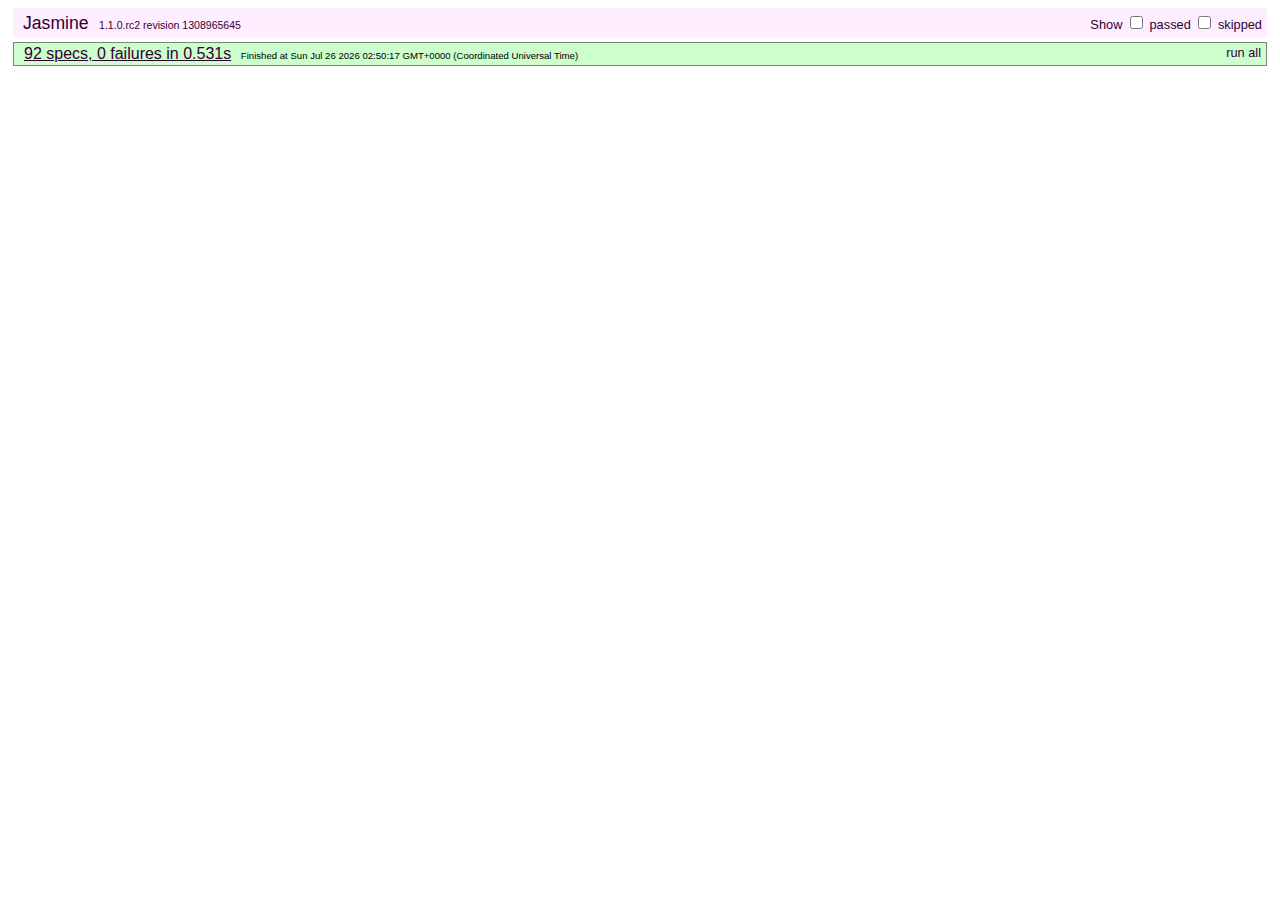
<file: test/index.html>
<!DOCTYPE HTML PUBLIC "-//W3C//DTD HTML 4.01 Transitional//EN"
  "http://www.w3.org/TR/html4/loose.dtd">
<html>
<head>
	<title>deck.js - Jasmine Test Runner</title>
	<link rel="stylesheet" type="text/css" href="lib/jasmine.css">
	<script type="text/javascript" src="../modernizr.custom.js"></script>
	<script type="text/javascript" src="lib/jasmine.js"></script>
	<script type="text/javascript" src="lib/jasmine-html.js"></script>
	<script src="../jquery-1.7.2.min.js"></script>
	<script type="text/javascript" src="lib/jasmine-jquery.js"></script>

	<!-- include source files here... -->
	<script type="text/javascript" src="../core/deck.core.js"></script>
	<script type="text/javascript" src="../extensions/hash/deck.hash.js"></script>
	<script type="text/javascript" src="../extensions/menu/deck.menu.js"></script>
	<script type="text/javascript" src="../extensions/goto/deck.goto.js"></script>
	<script type="text/javascript" src="../extensions/status/deck.status.js"></script>
	<script type="text/javascript" src="../extensions/navigation/deck.navigation.js"></script>
	<script type="text/javascript" src="../extensions/scale/deck.scale.js"></script>

	<!-- include spec files here... -->
	<script type="text/javascript" src="settings.js"></script>
	<script type="text/javascript" src="spec.core.js"></script>
	<script type="text/javascript" src="spec.menu.js"></script>
	<script type="text/javascript" src="spec.goto.js"></script>
	<script type="text/javascript" src="spec.navigation.js"></script>
	<script type="text/javascript" src="spec.hash.js"></script>
	<script type="text/javascript" src="spec.status.js"></script>
	<script type="text/javascript" src="spec.scale.js"></script>
</head>

<body>
<script type="text/javascript">
	jasmine.getEnv().addReporter(new jasmine.TrivialReporter());
	jasmine.getEnv().execute();
</script>
</body>
</html>
</file>
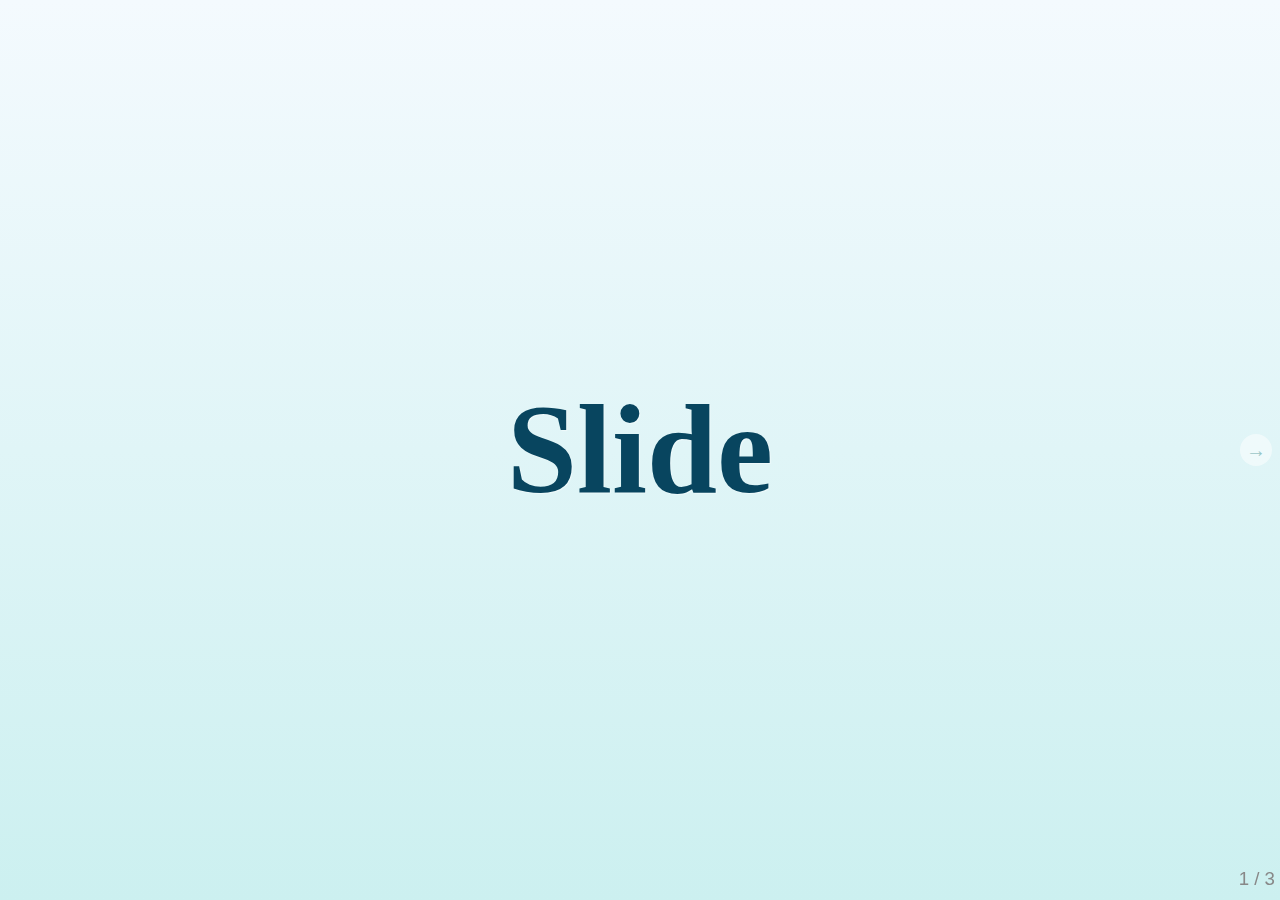
<file: boilerplate.html>
<!DOCTYPE html>
<html>
<head>
	<meta charset="utf-8">
	<meta http-equiv="X-UA-Compatible" content="IE=edge,chrome=1">
	<meta name="viewport" content="width=1024, user-scalable=no">

	<title>Your deck.js Presentation</title>
	
	<!-- Required stylesheet -->
	<link rel="stylesheet" href="core/deck.core.css">
	
	<!-- Extension CSS files go here. Remove or add as needed. -->
	<link rel="stylesheet" href="extensions/goto/deck.goto.css">
	<link rel="stylesheet" href="extensions/menu/deck.menu.css">
	<link rel="stylesheet" href="extensions/navigation/deck.navigation.css">
	<link rel="stylesheet" href="extensions/status/deck.status.css">
	<link rel="stylesheet" href="extensions/hash/deck.hash.css">
	<link rel="stylesheet" href="extensions/scale/deck.scale.css">

	<!-- Style theme. More available in /themes/style/ or create your own. -->
	<link rel="stylesheet" href="themes/style/web-2.0.css">
	
	<!-- Transition theme. More available in /themes/transition/ or create your own. -->
	<link rel="stylesheet" href="themes/transition/horizontal-slide.css">
	
	<!-- Required Modernizr file -->
	<script src="modernizr.custom.js"></script>
</head>
<body class="deck-container">

<!-- Begin slides. Just make elements with a class of slide. -->

<section class="slide">
	<h1>Slide</h1>
</section>

<section class="slide">
	<h1>Content</h1>
</section>

<section class="slide">
	<h1>Here</h1>
</section>

<!-- End slides. -->


<!-- Begin extension snippets. Add or remove as needed. -->

<!-- deck.navigation snippet -->
<a href="#" class="deck-prev-link" title="Previous">&#8592;</a>
<a href="#" class="deck-next-link" title="Next">&#8594;</a>

<!-- deck.status snippet -->
<p class="deck-status">
	<span class="deck-status-current"></span>
	/
	<span class="deck-status-total"></span>
</p>

<!-- deck.goto snippet -->
<form action="." method="get" class="goto-form">
	<label for="goto-slide">Go to slide:</label>
	<input type="text" name="slidenum" id="goto-slide" list="goto-datalist">
	<datalist id="goto-datalist"></datalist>
	<input type="submit" value="Go">
</form>

<!-- deck.hash snippet -->
<a href="." title="Permalink to this slide" class="deck-permalink">#</a>

<!-- End extension snippets. -->


<!-- Required JS files. -->
<script src="jquery-1.7.2.min.js"></script>
<script src="core/deck.core.js"></script>

<!-- Extension JS files. Add or remove as needed. -->
<script src="core/deck.core.js"></script>
<script src="extensions/hash/deck.hash.js"></script>
<script src="extensions/menu/deck.menu.js"></script>
<script src="extensions/goto/deck.goto.js"></script>
<script src="extensions/status/deck.status.js"></script>
<script src="extensions/navigation/deck.navigation.js"></script>
<script src="extensions/scale/deck.scale.js"></script>

<!-- Initialize the deck. You can put this in an external file if desired. -->
<script>
	$(function() {
		$.deck('.slide');
	});
</script>
</body>
</html>
</file>
<file: test/lib/jasmine.css>
body {
  font-family: "Helvetica Neue Light", "Lucida Grande", "Calibri", "Arial", sans-serif;
}


.jasmine_reporter a:visited, .jasmine_reporter a {
  color: #303; 
}

.jasmine_reporter a:hover, .jasmine_reporter a:active {
  color: blue; 
}

.run_spec {
  float:right;
  padding-right: 5px;
  font-size: .8em;
  text-decoration: none;
}

.jasmine_reporter {
  margin: 0 5px;
}

.banner {
  color: #303;
  background-color: #fef;
  padding: 5px;
}

.logo {
  float: left;
  font-size: 1.1em;
  padding-left: 5px;
}

.logo .version {
  font-size: .6em;
  padding-left: 1em;
}

.runner.running {
  background-color: yellow;
}


.options {
  text-align: right;
  font-size: .8em;
}




.suite {
  border: 1px outset gray;
  margin: 5px 0;
  padding-left: 1em;
}

.suite .suite {
  margin: 5px; 
}

.suite.passed {
  background-color: #dfd;
}

.suite.failed {
  background-color: #fdd;
}

.spec {
  margin: 5px;
  padding-left: 1em;
  clear: both;
}

.spec.failed, .spec.passed, .spec.skipped {
  padding-bottom: 5px;
  border: 1px solid gray;
}

.spec.failed {
  background-color: #fbb;
  border-color: red;
}

.spec.passed {
  background-color: #bfb;
  border-color: green;
}

.spec.skipped {
  background-color: #bbb;
}

.messages {
  border-left: 1px dashed gray;
  padding-left: 1em;
  padding-right: 1em;
}

.passed {
  background-color: #cfc;
  display: none;
}

.failed {
  background-color: #fbb;
}

.skipped {
  color: #777;
  background-color: #eee;
  display: none;
}


/*.resultMessage {*/
  /*white-space: pre;*/
/*}*/

.resultMessage span.result {
  display: block;
  line-height: 2em;
  color: black;
}

.resultMessage .mismatch {
  color: black;
}

.stackTrace {
  white-space: pre;
  font-size: .8em;
  margin-left: 10px;
  max-height: 5em;
  overflow: auto;
  border: 1px inset red;
  padding: 1em;
  background: #eef;
}

.finished-at {
  padding-left: 1em;
  font-size: .6em;
}

.show-passed .passed,
.show-skipped .skipped {
  display: block;
}


#jasmine_content {
  position:fixed;
  right: 100%;
}

.runner {
  border: 1px solid gray;
  display: block;
  margin: 5px 0;
  padding: 2px 0 2px 10px;
}
</file>
<file: core/deck.core.css>
html, body {
  height: 100%;
  padding: 0;
  margin: 0;
}

body.deck-container {
  overflow-y: auto;
  position: static;
}

.deck-container {
  position: relative;
  min-height: 100%;
  margin: 0 auto;
  padding: 0 48px;
  font-size: 16px;
  line-height: 1.25;
  overflow: hidden;
  /* Resets and base styles from HTML5 Boilerplate */
  /* End HTML5 Boilerplate adaptations */
}
.js .deck-container {
  visibility: hidden;
}
.ready .deck-container {
  visibility: visible;
}
.touch .deck-container {
  -webkit-text-size-adjust: none;
  -moz-text-size-adjust: none;
}
.deck-container div, .deck-container span, .deck-container object, .deck-container iframe,
.deck-container h1, .deck-container h2, .deck-container h3, .deck-container h4, .deck-container h5, .deck-container h6, .deck-container p, .deck-container blockquote, .deck-container pre,
.deck-container abbr, .deck-container address, .deck-container cite, .deck-container code, .deck-container del, .deck-container dfn, .deck-container em, .deck-container img, .deck-container ins, .deck-container kbd, .deck-container q, .deck-container samp,
.deck-container small, .deck-container strong, .deck-container sub, .deck-container sup, .deck-container var, .deck-container b, .deck-container i, .deck-container dl, .deck-container dt, .deck-container dd, .deck-container ol, .deck-container ul, .deck-container li,
.deck-container fieldset, .deck-container form, .deck-container label, .deck-container legend,
.deck-container table, .deck-container caption, .deck-container tbody, .deck-container tfoot, .deck-container thead, .deck-container tr, .deck-container th, .deck-container td,
.deck-container article, .deck-container aside, .deck-container canvas, .deck-container details, .deck-container figcaption, .deck-container figure,
.deck-container footer, .deck-container header, .deck-container hgroup, .deck-container menu, .deck-container nav, .deck-container section, .deck-container summary,
.deck-container time, .deck-container mark, .deck-container audio, .deck-container video {
  margin: 0;
  padding: 0;
  border: 0;
  font-size: 100%;
  font: inherit;
  vertical-align: baseline;
}
.deck-container article, .deck-container aside, .deck-container details, .deck-container figcaption, .deck-container figure,
.deck-container footer, .deck-container header, .deck-container hgroup, .deck-container menu, .deck-container nav, .deck-container section {
  display: block;
}
.deck-container blockquote, .deck-container q {
  quotes: none;
}
.deck-container blockquote:before, .deck-container blockquote:after, .deck-container q:before, .deck-container q:after {
  content: "";
  content: none;
}
.deck-container ins {
  background-color: #ff9;
  color: #000;
  text-decoration: none;
}
.deck-container mark {
  background-color: #ff9;
  color: #000;
  font-style: italic;
  font-weight: bold;
}
.deck-container del {
  text-decoration: line-through;
}
.deck-container abbr[title], .deck-container dfn[title] {
  border-bottom: 1px dotted;
  cursor: help;
}
.deck-container table {
  border-collapse: collapse;
  border-spacing: 0;
}
.deck-container hr {
  display: block;
  height: 1px;
  border: 0;
  border-top: 1px solid #ccc;
  margin: 1em 0;
  padding: 0;
}
.deck-container input, .deck-container select {
  vertical-align: middle;
}
.deck-container select, .deck-container input, .deck-container textarea, .deck-container button {
  font: 99% sans-serif;
}
.deck-container pre, .deck-container code, .deck-container kbd, .deck-container samp {
  font-family: monospace, sans-serif;
}
.deck-container a {
  -webkit-tap-highlight-color: rgba(0, 0, 0, 0);
}
.deck-container a:hover, .deck-container a:active {
  outline: none;
}
.deck-container ul, .deck-container ol {
  margin-left: 2em;
  vertical-align: top;
}
.deck-container ol {
  list-style-type: decimal;
}
.deck-container nav ul, .deck-container nav li {
  margin: 0;
  list-style: none;
  list-style-image: none;
}
.deck-container small {
  font-size: 85%;
}
.deck-container strong, .deck-container th {
  font-weight: bold;
}
.deck-container td {
  vertical-align: top;
}
.deck-container sub, .deck-container sup {
  font-size: 75%;
  line-height: 0;
  position: relative;
}
.deck-container sup {
  top: -0.5em;
}
.deck-container sub {
  bottom: -0.25em;
}
.deck-container textarea {
  overflow: auto;
}
.ie6 .deck-container legend, .ie7 .deck-container legend {
  margin-left: -7px;
}
.deck-container input[type="radio"] {
  vertical-align: text-bottom;
}
.deck-container input[type="checkbox"] {
  vertical-align: bottom;
}
.ie7 .deck-container input[type="checkbox"] {
  vertical-align: baseline;
}
.ie6 .deck-container input {
  vertical-align: text-bottom;
}
.deck-container label, .deck-container input[type="button"], .deck-container input[type="submit"], .deck-container input[type="image"], .deck-container button {
  cursor: pointer;
}
.deck-container button, .deck-container input, .deck-container select, .deck-container textarea {
  margin: 0;
}
.deck-container input:invalid, .deck-container textarea:invalid {
  border-radius: 1px;
  -moz-box-shadow: 0px 0px 5px red;
  -webkit-box-shadow: 0px 0px 5px red;
  box-shadow: 0px 0px 5px red;
}
.deck-container input:invalid .no-boxshadow, .deck-container textarea:invalid .no-boxshadow {
  background-color: #f0dddd;
}
.deck-container button {
  width: auto;
  overflow: visible;
}
.ie7 .deck-container img {
  -ms-interpolation-mode: bicubic;
}
.deck-container, .deck-container select, .deck-container input, .deck-container textarea {
  color: #444;
}
.deck-container a {
  color: #607890;
}
.deck-container a:hover, .deck-container a:focus {
  color: #036;
}
.deck-container a:link {
  -webkit-tap-highlight-color: #fff;
}
.deck-container.deck-loading {
  display: none;
}

.slide {
  width: auto;
  min-height: 100%;
  position: relative;
}
.slide h1 {
  font-size: 4.5em;
}
.slide h1, .slide .vcenter {
  font-weight: bold;
  text-align: center;
  padding-top: 1em;
  max-height: 100%;
}
.csstransforms .slide h1, .csstransforms .slide .vcenter {
  padding: 0 48px;
  position: absolute;
  left: 0;
  right: 0;
  top: 50%;
  -webkit-transform: translate(0, -50%);
  -moz-transform: translate(0, -50%);
  -ms-transform: translate(0, -50%);
  -o-transform: translate(0, -50%);
  transform: translate(0, -50%);
}
.slide .vcenter h1 {
  position: relative;
  top: auto;
  padding: 0;
  -webkit-transform: none;
  -moz-transform: none;
  -ms-transform: none;
  -o-transform: none;
  transform: none;
}
.slide h2 {
  font-size: 2.25em;
  font-weight: bold;
  padding-top: .5em;
  margin: 0 0 .66666em 0;
  border-bottom: 3px solid #888;
}
.slide h3 {
  font-size: 1.4375em;
  font-weight: bold;
  margin-bottom: .30435em;
}
.slide h4 {
  font-size: 1.25em;
  font-weight: bold;
  margin-bottom: .25em;
}
.slide h5 {
  font-size: 1.125em;
  font-weight: bold;
  margin-bottom: .2222em;
}
.slide h6 {
  font-size: 1em;
  font-weight: bold;
}
.slide img, .slide iframe, .slide video {
  display: block;
  max-width: 100%;
}
.slide video, .slide iframe, .slide img {
  display: block;
  margin: 0 auto;
}
.slide p, .slide blockquote, .slide iframe, .slide img, .slide ul, .slide ol, .slide pre, .slide video {
  margin-bottom: 1em;
}
.slide pre {
  white-space: pre;
  white-space: pre-wrap;
  word-wrap: break-word;
  padding: 1em;
  border: 1px solid #888;
}
.slide em {
  font-style: italic;
}
.slide li {
  padding: .25em 0;
  vertical-align: middle;
}

.deck-before, .deck-previous, .deck-next, .deck-after {
  position: absolute;
  left: -999em;
  top: -999em;
}

.deck-current {
  z-index: 2;
}

.slide .slide {
  visibility: hidden;
  position: static;
  min-height: 0;
}

.deck-child-current {
  position: static;
  z-index: 2;
}
.deck-child-current .slide {
  visibility: hidden;
}
.deck-child-current .deck-previous, .deck-child-current .deck-before, .deck-child-current .deck-current {
  visibility: visible;
}

@media screen and (max-device-width: 480px) {
  /* html { -webkit-text-size-adjust:none; -ms-text-size-adjust:none; } */
}
@media print {
  * {
    background: transparent !important;
    color: black !important;
    text-shadow: none !important;
    filter: none !important;
    -ms-filter: none !important;
    -webkit-box-reflect: none !important;
    -moz-box-reflect: none !important;
    -webkit-box-shadow: none !important;
    -moz-box-shadow: none !important;
    box-shadow: none !important;
  }
  * :before, * :after {
    display: none !important;
  }

  a, a:visited {
    color: #444 !important;
    text-decoration: underline;
  }

  a[href]:after {
    content: " (" attr(href) ")";
  }

  abbr[title]:after {
    content: " (" attr(title) ")";
  }

  .ir a:after, a[href^="javascript:"]:after, a[href^="#"]:after {
    content: "";
  }

  pre, blockquote {
    border: 1px solid #999;
    page-break-inside: avoid;
  }

  thead {
    display: table-header-group;
  }

  tr, img {
    page-break-inside: avoid;
  }

  @page {
    margin: 0.5cm;
}

  p, h2, h3 {
    orphans: 3;
    widows: 3;
  }

  h2, h3 {
    page-break-after: avoid;
  }

  .slide {
    position: static !important;
    visibility: visible !important;
    display: block !important;
    -webkit-transform: none !important;
    -moz-transform: none !important;
    -o-transform: none !important;
    -ms-transform: none !important;
    transform: none !important;
    opacity: 1 !important;
  }

  h1, .vcenter {
    -webkit-transform: none !important;
    -moz-transform: none !important;
    -o-transform: none !important;
    -ms-transform: none !important;
    transform: none !important;
    padding: 0 !important;
    position: static !important;
  }

  .deck-container > .slide {
    page-break-after: always;
  }

  .deck-container {
    width: 100% !important;
    height: auto !important;
    padding: 0 !important;
    display: block !important;
  }

  script {
    display: none;
  }
}
</file>
<file: extensions/goto/deck.goto.css>
.deck-container .goto-form {
  position: absolute;
  z-index: 3;
  bottom: 10px;
  left: 50%;
  height: 1.75em;
  margin: 0 0 0 -9.125em;
  line-height: 1.75em;
  padding: 0.625em;
  display: none;
  background: #ccc;
  overflow: hidden;
}
.borderradius .deck-container .goto-form {
  -webkit-border-radius: 10px;
  -moz-border-radius: 10px;
  border-radius: 10px;
}
.deck-container .goto-form label {
  font-weight: bold;
}
.deck-container .goto-form label, .deck-container .goto-form input {
  display: inline-block;
  font-family: inherit;
}

.deck-goto .goto-form {
  display: block;
}

#goto-slide {
  width: 8.375em;
  margin: 0 0.625em;
  height: 1.4375em;
}

@media print {
  .goto-form, #goto-slide {
    display: none !important;
  }
}
</file>
<file: extensions/menu/deck.menu.css>
.deck-menu .slide {
  background: #eee;
  position: relative;
  left: 0;
  top: 0;
  visibility: visible;
  cursor: pointer;
}
.no-csstransforms .deck-menu > .slide {
  float: left;
  width: 22%;
  height: 22%;
  min-height: 0;
  margin: 1%;
  font-size: 0.22em;
  overflow: hidden;
  padding: 0 0.5%;
}
.csstransforms .deck-menu > .slide {
  -webkit-transform: scale(0.22) !important;
  -moz-transform: scale(0.22) !important;
  -o-transform: scale(0.22) !important;
  -ms-transform: scale(0.22) !important;
  transform: scale(0.22) !important;
  -webkit-transform-origin: 0 0;
  -moz-transform-origin: 0 0;
  -o-transform-origin: 0 0;
  -ms-transform-origin: 0 0;
  transform-origin: 0 0;
  -webkit-box-sizing: border-box;
  -moz-box-sizing: border-box;
  box-sizing: border-box;
  width: 100%;
  height: 100%;
  overflow: hidden;
  padding: 0 48px;
  margin: 12px;
}
.deck-menu iframe, .deck-menu img, .deck-menu video {
  max-width: 100%;
}
.deck-menu .deck-current, .no-touch .deck-menu .slide:hover {
  background: #ddf;
}
.deck-menu.deck-container:hover .deck-prev-link, .deck-menu.deck-container:hover .deck-next-link {
  display: none;
}
</file>
<file: extensions/navigation/deck.navigation.css>
.deck-container .deck-prev-link, .deck-container .deck-next-link {
  display: none;
  position: absolute;
  z-index: 3;
  top: 50%;
  width: 32px;
  height: 32px;
  margin-top: -16px;
  font-size: 20px;
  font-weight: bold;
  line-height: 32px;
  vertical-align: middle;
  text-align: center;
  text-decoration: none;
  color: #fff;
  background: #888;
}
.borderradius .deck-container .deck-prev-link, .borderradius .deck-container .deck-next-link {
  -webkit-border-radius: 16px;
  -moz-border-radius: 16px;
  border-radius: 16px;
}
.deck-container .deck-prev-link:hover, .deck-container .deck-prev-link:focus, .deck-container .deck-prev-link:active, .deck-container .deck-prev-link:visited, .deck-container .deck-next-link:hover, .deck-container .deck-next-link:focus, .deck-container .deck-next-link:active, .deck-container .deck-next-link:visited {
  color: #fff;
}
.deck-container .deck-prev-link {
  left: 8px;
}
.deck-container .deck-next-link {
  right: 8px;
}
.deck-container:hover .deck-prev-link, .deck-container:hover .deck-next-link {
  display: block;
}
.deck-container:hover .deck-prev-link.deck-nav-disabled, .touch .deck-container:hover .deck-prev-link, .deck-container:hover .deck-next-link.deck-nav-disabled, .touch .deck-container:hover .deck-next-link {
  display: none;
}

@media print {
  .deck-prev-link, .deck-next-link {
    display: none !important;
  }
}
</file>
<file: extensions/status/deck.status.css>
.deck-container .deck-status {
  position: absolute;
  bottom: 10px;
  right: 5px;
  color: #888;
  z-index: 3;
  margin: 0;
}

body.deck-container .deck-status {
  position: fixed;
}

@media print {
  .deck-status {
    display: none;
  }
}
</file>
<file: extensions/hash/deck.hash.css>
.deck-container .deck-permalink {
  display: none;
  position: absolute;
  z-index: 4;
  bottom: 30px;
  right: 0;
  width: 48px;
  text-align: center;
}

.no-history .deck-container:hover .deck-permalink {
  display: block;
}
</file>
<file: extensions/scale/deck.scale.css>
/* Remove this line if you are embedding deck.js in a page and
using the scale extension. */
.csstransforms {
  overflow: hidden;
}

.csstransforms .deck-container.deck-scale:not(.deck-menu) > .slide {
  -webkit-box-sizing: padding-box;
  -moz-box-sizing: padding-box;
  box-sizing: padding-box;
  width: 100%;
  padding-bottom: 20px;
}
.csstransforms .deck-container.deck-scale:not(.deck-menu) > .slide > .deck-slide-scaler {
  -webkit-transform-origin: 50% 0;
  -moz-transform-origin: 50% 0;
  -o-transform-origin: 50% 0;
  -ms-transform-origin: 50% 0;
  transform-origin: 50% 0;
}

.csstransforms .deck-container.deck-menu .deck-slide-scaler {
  -webkit-transform: none !important;
  -moz-transform: none !important;
  -o-transform: none !important;
  -ms-transform: none !important;
  transform: none !important;
}
</file>
<file: themes/style/web-2.0.css>
@charset "UTF-8";
.deck-container {
  font-family: 'Open Sans', "Gill Sans", "Gill Sans MT", Calibri, sans-serif;
  font-size: 1.75em;
  background: #f4fafe;
  /* Old browsers */
  background: -moz-linear-gradient(top, #f4fafe 0%, #ccf0f0 100%);
  /* FF3.6+ */
  background: -webkit-gradient(linear, left top, left bottom, color-stop(0%, #f4fafe), color-stop(100%, #ccf0f0));
  /* Chrome,Safari4+ */
  background: -webkit-linear-gradient(top, #f4fafe 0%, #ccf0f0 100%);
  /* Chrome10+,Safari5.1+ */
  background: -o-linear-gradient(top, #f4fafe 0%, #ccf0f0 100%);
  /* Opera11.10+ */
  background: -ms-linear-gradient(top, #f4fafe 0%, #ccf0f0 100%);
  /* IE10+ */
  background: linear-gradient(top, #f4fafe 0%, #ccf0f0 100%);
  /* W3C */
  background-attachment: fixed;
}
.deck-container > .slide {
  text-shadow: 1px 1px 1px rgba(255, 255, 255, 0.5);
}
.deck-container > .slide .deck-before, .deck-container > .slide .deck-previous {
  opacity: 0.4;
}
.deck-container > .slide .deck-before:not(.deck-child-current) .deck-before, .deck-container > .slide .deck-before:not(.deck-child-current) .deck-previous, .deck-container > .slide .deck-previous:not(.deck-child-current) .deck-before, .deck-container > .slide .deck-previous:not(.deck-child-current) .deck-previous {
  opacity: 1;
}
.deck-container > .slide .deck-child-current {
  opacity: 1;
}
.deck-container .slide h1, .deck-container .slide h2, .deck-container .slide h3, .deck-container .slide h4, .deck-container .slide h5, .deck-container .slide h6 {
  font-family: 'Open Sans', "Hoefler Text", Constantia, Palatino, "Palatino Linotype", "Book Antiqua", Georgia, serif;
}
.deck-container .slide h1 {
  color: #08455f;
}
.deck-container .slide h2 {
  color: #0b7495;
  border-bottom: 0;
}
/*.cssreflections .deck-container .slide h2 {
  line-height: 1;
  -webkit-box-reflect: below -0.556em -webkit-gradient(linear, left top, left bottom, from(transparent), color-stop(0.3, transparent), color-stop(0.7, rgba(255, 255, 255, 0.1)), to(transparent));
  -moz-box-reflect: below -0.556em -moz-linear-gradient(top, transparent 0%, transparent 30%, rgba(255, 255, 255, 0.3) 100%);
}*/
.deck-container .slide h3 {
  color: #000;
}
.deck-container .slide pre {
  border-color: #cde;
  background: #fff;
  position: relative;
  z-index: auto;
  /* http://nicolasgallagher.com/css-drop-shadows-without-images/ */
}
.borderradius .deck-container .slide pre {
  -webkit-border-radius: 5px;
  -moz-border-radius: 5px;
  border-radius: 5px;
}
.csstransforms.boxshadow .deck-container .slide pre > :first-child:before {
  content: "";
  position: absolute;
  z-index: -1;
  background: #fff;
  top: 0;
  bottom: 0;
  left: 0;
  right: 0;
}
.csstransforms.boxshadow .deck-container .slide pre:before, .csstransforms.boxshadow .deck-container .slide pre:after {
  content: "";
  position: absolute;
  z-index: -2;
  bottom: 15px;
  width: 50%;
  height: 20%;
  max-width: 300px;
  -webkit-box-shadow: 0 15px 10px rgba(0, 0, 0, 0.7);
  -moz-box-shadow: 0 15px 10px rgba(0, 0, 0, 0.7);
  box-shadow: 0 15px 10px rgba(0, 0, 0, 0.7);
}
.csstransforms.boxshadow .deck-container .slide pre:before {
  left: 10px;
  -webkit-transform: rotate(-3deg);
  -moz-transform: rotate(-3deg);
  -ms-transform: rotate(-3deg);
  -o-transform: rotate(-3deg);
  transform: rotate(-3deg);
}
.csstransforms.boxshadow .deck-container .slide pre:after {
  right: 10px;
  -webkit-transform: rotate(3deg);
  -moz-transform: rotate(3deg);
  -ms-transform: rotate(3deg);
  -o-transform: rotate(3deg);
  transform: rotate(3deg);
}
.deck-container .slide code {
  color: #789;
}
.deck-container .slide blockquote {
  font-family: 'Open Sans', "Hoefler Text", Constantia, Palatino, "Palatino Linotype", "Book Antiqua", Georgia, serif;
  font-size: 2em;
  padding: 1em 2em .5em 2em;
  color: #000;
  background: #fff;
  position: relative;
  border: 1px solid #cde;
  z-index: auto;
}
.borderradius .deck-container .slide blockquote {
  -webkit-border-radius: 5px;
  -moz-border-radius: 5px;
  border-radius: 5px;
}
.boxshadow .deck-container .slide blockquote > :first-child:before {
  content: "";
  position: absolute;
  z-index: -1;
  background: #fff;
  top: 0;
  bottom: 0;
  left: 0;
  right: 0;
}
.boxshadow .deck-container .slide blockquote:after {
  content: "";
  position: absolute;
  z-index: -2;
  top: 10px;
  bottom: 10px;
  left: 0;
  right: 50%;
  -moz-border-radius: 10px/100px;
  border-radius: 10px/100px;
  -webkit-box-shadow: 0 0 15px rgba(0, 0, 0, 0.6);
  -moz-box-shadow: 0 0 15px rgba(0, 0, 0, 0.6);
  box-shadow: 0 0 15px rgba(0, 0, 0, 0.6);
}
.deck-container .slide blockquote p {
  margin: 0;
}
.deck-container .slide blockquote cite {
  font-size: .5em;
  font-style: normal;
  font-weight: bold;
  color: #888;
}
.deck-container .slide blockquote:before {
  content: "“";
  position: absolute;
  top: 0;
  left: 0;
  font-size: 5em;
  line-height: 1;
  color: #ccf0f0;
  z-index: 1;
}
.deck-container .slide ::-moz-selection {
  background: #08455f;
  color: #fff;
}
.deck-container .slide ::selection {
  background: #08455f;
  color: #fff;
}
.deck-container .slide a, .deck-container .slide a:hover, .deck-container .slide a:focus, .deck-container .slide a:active, .deck-container .slide a:visited {
  color: #599;
  text-decoration: none;
}
.deck-container .slide a:hover, .deck-container .slide a:focus {
  text-decoration: underline;
}
.deck-container .deck-prev-link, .deck-container .deck-next-link {
  background: #fff;
  opacity: 0.5;
}
.deck-container .deck-prev-link, .deck-container .deck-prev-link:hover, .deck-container .deck-prev-link:focus, .deck-container .deck-prev-link:active, .deck-container .deck-prev-link:visited, .deck-container .deck-next-link, .deck-container .deck-next-link:hover, .deck-container .deck-next-link:focus, .deck-container .deck-next-link:active, .deck-container .deck-next-link:visited {
  color: #599;
}
.deck-container .deck-prev-link:hover, .deck-container .deck-prev-link:focus, .deck-container .deck-next-link:hover, .deck-container .deck-next-link:focus {
  opacity: 1;
  text-decoration: none;
}
.deck-container .deck-status {
  font-size: 0.6666em;
}
.deck-container.deck-menu .slide {
  background: transparent;
  -webkit-border-radius: 5px;
  -moz-border-radius: 5px;
  border-radius: 5px;
}
.rgba .deck-container.deck-menu .slide {
  background: rgba(0, 0, 0, 0.1);
}
.deck-container.deck-menu .slide.deck-current, .rgba .deck-container.deck-menu .slide.deck-current, .no-touch .deck-container.deck-menu .slide:hover {
  background: #fff;
}
.deck-container .goto-form {
  background: #fff;
  border: 1px solid #cde;
  -webkit-border-radius: 5px;
  -moz-border-radius: 5px;
  border-radius: 5px;
}
.boxshadow .deck-container .goto-form {
  -webkit-box-shadow: 0 15px 10px -10px rgba(0, 0, 0, 0.5), 0 1px 4px rgba(0, 0, 0, 0.3), 0 0 40px rgba(0, 0, 0, 0.1) inset;
  -moz-box-shadow: 0 15px 10px -10px rgba(0, 0, 0, 0.5), 0 1px 4px rgba(0, 0, 0, 0.3), 0 0 40px rgba(0, 0, 0, 0.1) inset;
  box-shadow: 0 15px 10px -10px rgba(0, 0, 0, 0.5), 0 1px 4px rgba(0, 0, 0, 0.3), 0 0 40px rgba(0, 0, 0, 0.1) inset;
}
</file>
<file: themes/transition/horizontal-slide.css>
.csstransitions.csstransforms {
  overflow-x: hidden;
}
.csstransitions.csstransforms .deck-container > .slide {
  -webkit-transition: -webkit-transform 500ms ease-in-out;
  -moz-transition: -moz-transform 500ms ease-in-out;
  -ms-transition: -ms-transform 500ms ease-in-out;
  -o-transition: -o-transform 500ms ease-in-out;
  transition: transform 500ms ease-in-out;
}
.csstransitions.csstransforms .deck-container:not(.deck-menu) > .slide {
  position: absolute;
  top: 0;
  left: 0;
  -webkit-box-sizing: border-box;
  -moz-box-sizing: border-box;
  box-sizing: border-box;
  width: 100%;
  padding: 0 48px;
}
.csstransitions.csstransforms .deck-container:not(.deck-menu) > .slide .slide {
  position: relative;
  left: 0;
  top: 0;
  -webkit-transition: -webkit-transform 500ms ease-in-out, opacity 500ms ease-in-out;
  -moz-transition: -moz-transform 500ms ease-in-out, opacity 500ms ease-in-out;
  -ms-transition: -ms-transform 500ms ease-in-out, opacity 500ms ease-in-out;
  -o-transition: -o-transform 500ms ease-in-out, opacity 500ms ease-in-out;
  transition: -webkit-transform 500ms ease-in-out, opacity 500ms ease-in-out;
}
.csstransitions.csstransforms .deck-container:not(.deck-menu) > .slide .deck-next, .csstransitions.csstransforms .deck-container:not(.deck-menu) > .slide .deck-after {
  visibility: visible;
  -webkit-transform: translate3d(200%, 0, 0);
  -moz-transform: translate(200%, 0);
  -ms-transform: translate(200%, 0);
  -o-transform: translate(200%, 0);
  transform: translate3d(200%, 0, 0);
}
.csstransitions.csstransforms .deck-container:not(.deck-menu) > .deck-previous {
  -webkit-transform: translate3d(-200%, 0, 0);
  -moz-transform: translate(-200%, 0);
  -ms-transform: translate(-200%, 0);
  -o-transform: translate(-200%, 0);
  transform: translate3d(-200%, 0, 0);
}
.csstransitions.csstransforms .deck-container:not(.deck-menu) > .deck-before {
  -webkit-transform: translate3d(-400%, 0, 0);
  -moz-transform: translate(-400%, 0);
  -ms-transform: translate(-400%, 0);
  -o-transform: translate(-400%, 0);
  transform: translate3d(-400%, 0, 0);
}
.csstransitions.csstransforms .deck-container:not(.deck-menu) > .deck-next {
  -webkit-transform: translate3d(200%, 0, 0);
  -moz-transform: translate(200%, 0);
  -ms-transform: translate(200%, 0);
  -o-transform: translate(200%, 0);
  transform: translate3d(200%, 0, 0);
}
.csstransitions.csstransforms .deck-container:not(.deck-menu) > .deck-after {
  -webkit-transform: translate3d(400%, 0, 0);
  -moz-transform: translate(400%, 0);
  -ms-transform: translate(400%, 0);
  -o-transform: translate(400%, 0);
  transform: translate3d(400%, 0, 0);
}
.csstransitions.csstransforms .deck-container:not(.deck-menu) > .deck-before .slide, .csstransitions.csstransforms .deck-container:not(.deck-menu) > .deck-previous .slide {
  visibility: visible;
}
.csstransitions.csstransforms .deck-container:not(.deck-menu) > .deck-child-current {
  -webkit-transform: none;
  -moz-transform: none;
  -ms-transform: none;
  -o-transform: none;
  transform: none;
}
</file>
